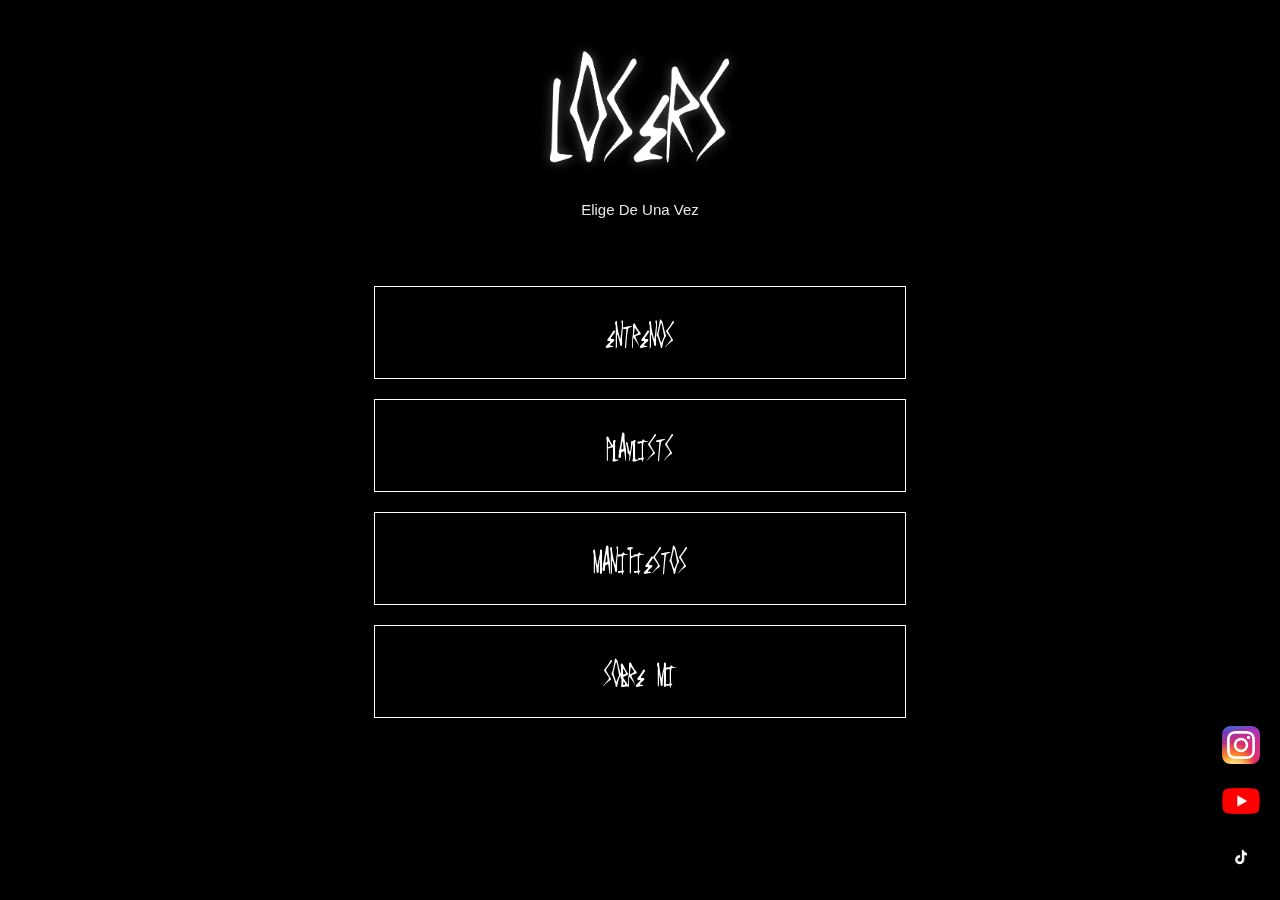
<file: index.html>
<!DOCTYPE html>
<html lang="es">
<head>
  <meta charset="utf-8" />
  <meta name="viewport" content="width=device-width,initial-scale=1" />
  <title>LOSERS.COM - Menu</title>
  <link rel="stylesheet" href="style.css">
</head>

<body>
  <header>
    <div class="logo">
      <img src="LOGO PRINCIPAl.png" alt="Losers Logo">
    </div>

    <div class="intro">
      Elige De Una Vez
    </div>
  </header>

  <main class="menu-central">
    <a class="card" id="card-entrenos" href="entrenos.html">Entrenos</a>
    <a class="card" id="card-playlists" href="Playlists.html">Playlists</a>
    <a class="card" id="card-retos" href="Manifiestos.html">Manifiestos</a>
    <a class="card" id="card-mas" href="SobreMi.html">Sobre Mi</a>
  </main>

  <div class="social">
    <a href="#"><img id="logo-instagram" src="Icono IG.webp" alt="Instagram"></a>
    <a href="#"><img id="logo-youtube" src="Logo YT.png" alt="YouTube"></a>
    <a href="#"><img id="logo-tiktok" src="LogoTT.png" alt="TikTok"></a>
  </div>

  <script src="script.js"></script>
</body>
</html>
</file>
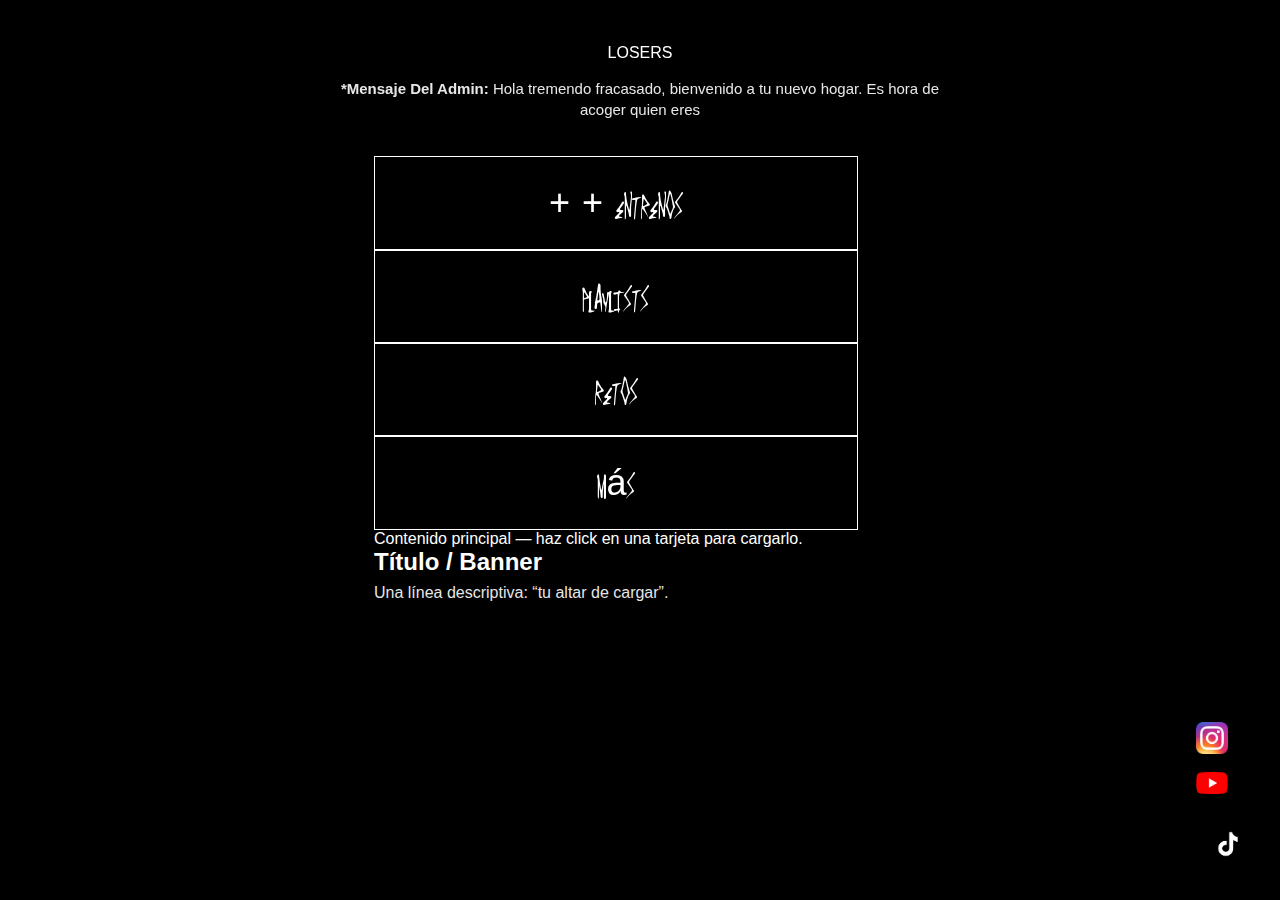
<file: Index.html>
<!DOCTYPE html>
<html lang="es">
<head>
  <meta charset="utf-8" />
  <meta name="viewport" content="width=device-width,initial-scale=1" />
  <title>LOSERS.COM</title>

  <!-- Conexión al CSS -->
  <link rel="stylesheet" href="style.css">
</head>
<body>
  <header>
    <div class="logo" aria-hidden="true">LOSERS</div>

    <div class="intro">
      <strong>*Mensaje Del Admin:</strong> Hola tremendo fracasado, bienvenido a tu nuevo hogar. Es hora de acoger quien eres
    </div>
  </header>

  <main>
    <section class="grid-cards">
      <div class="card" id="card-entrenos">+ + Entrenos</div>
      <div class="card" id="card-playlists">Playlists</div>
      <div class="card" id="card-retos">Retos</div>
      <div class="card" id="card-otro">Más</div>
    </section>

    <section class="content-large" id="main-content">
      Contenido principal — haz click en una tarjeta para cargarlo.
    </section>

    <div class="hero" id="hero">
      <div>
        <h2 style="margin-bottom:8px">Título / Banner</h2>
        <p style="opacity:.9; max-width:560px">
          Una línea descriptiva: “tu altar de cargar”.
        </p>
      </div>
    </div>
  </main>

<div class="social" aria-hidden="true">
<a href="#" title="Instagram"><img id="logo-instagram" src="Icono IG.webp" alt="Instagram" style="width: 32px; height: 32px;"></a>
<a href="#" title="YouTube"><img id="logo-youtube" src="Logo YT.png" alt="YouTube" style="width: 32px; height: 22px;"></a>
<a href="#" title="TikTok / Música"><img id="logo-tiktok" src="LogoTT.png" alt="TikTok" style="width: 64px; height: 64px;"></a>
  </div>

  <!-- Conexión al JavaScript -->
  <script src="script.js"></script>
</body>
</html>
</file>
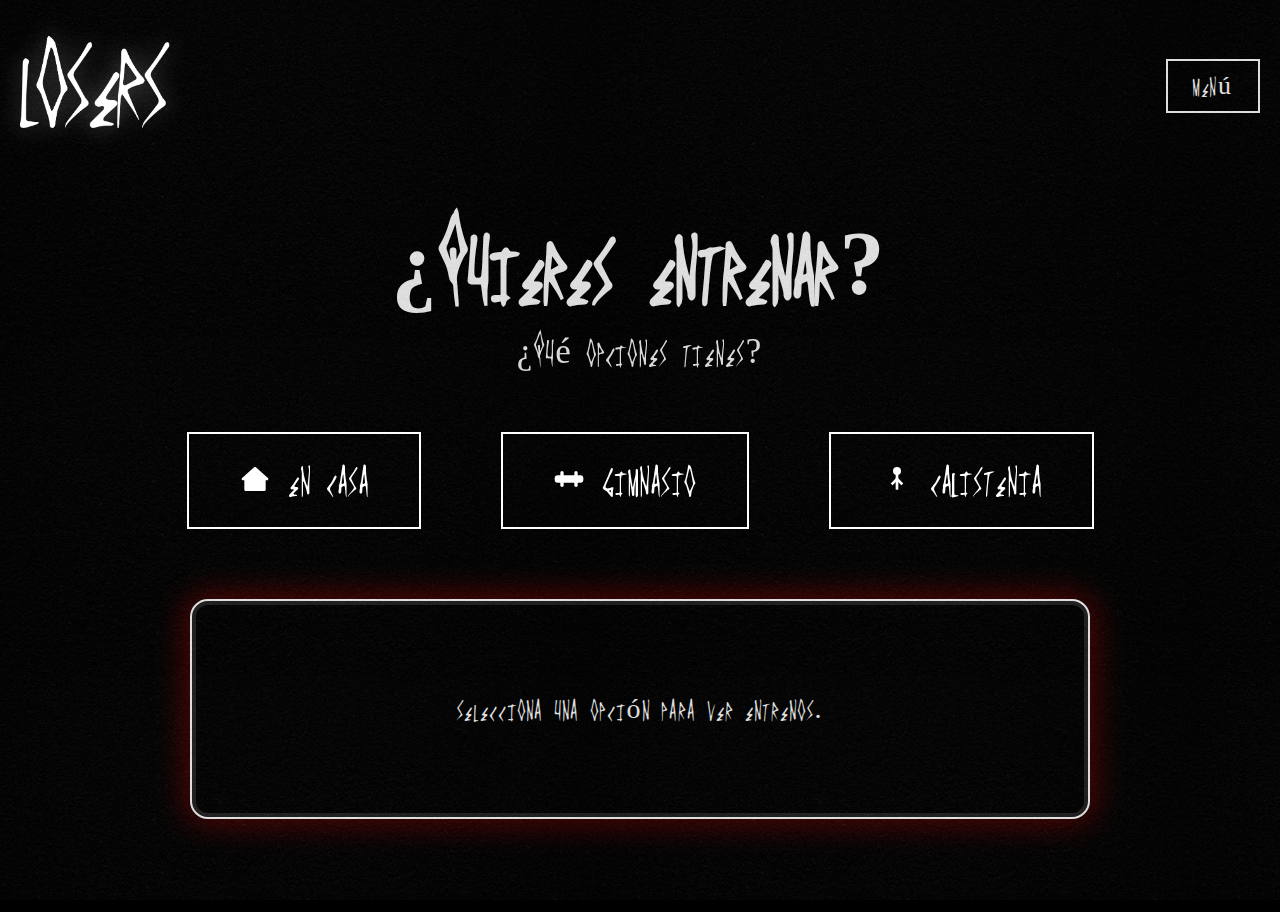
<file: entrenos.html>
<!DOCTYPE html>
<html lang="es">
<head>
  <meta charset="UTF-8" />
  <meta name="viewport" content="width=device-width, initial-scale=1.0" />
  <title>Entrenos - LOSERS.COM</title>
  <link rel="stylesheet" href="entrenos.css">
</head>

<body>

  <!-- Barra superior -->
  <header class="top-bar">
    <img src="LOGO PRINCIPAl.png" alt="Logo Losers" class="logo">
    <a href="index.html" class="btn-menu">Menú</a>
  </header>

  <!-- Contenido principal -->
  <main class="contenido">

    <h1 class="titulo">¿Quieres Entrenar?</h1>
    <p class="subtitulo">¿Qué opciones tienes?</p>

    <div class="opciones">
      <button class="opcion" data-opcion="casa">En Casa</button>
      <button class="opcion" data-opcion="gimnasio">Gimnasio</button>
      <button class="opcion" data-opcion="calistenia">Calistenia</button>
    </div>

    <!-- Caja donde cambia el contenido -->
    <div class="panel-info" id="panel-info">
      Selecciona una opción para ver entrenos.
    </div>

  </main>

  <script src="entrenos.js"></script>
</body>
</html>
</file>
<file: style.css>
/* Reset */
* { box-sizing: border-box; margin: 0; padding: 0; }

html, body { height: 100%; }

/* Fuente */
@font-face {
  font-family: 'MetalEvent';
  src: url('MetalEvent.ttf') format('truetype');
}

/* ======== FONDO CON GRAIN ======== */

body {
  background: #000;
  color: #fff;
  font-family: "Segoe UI", sans-serif;
  display: flex;
  flex-direction: column;
  align-items: center;
  padding: 24px;
  position: relative;
  overflow-x: hidden;
}

/* Grain overlay */
body::before {
  content: "";
  position: fixed;
  top: 0;
  left: 0;
  width: 100%;
  height: 100%;
  pointer-events: none;
  background-image: url("https://grainy-gradients.vercel.app/noise.svg");
  opacity: 0.08;
  z-index: 1;
}

/* ======== LÍNEAS LATERALES METALCORE ======== */

.side-lines::before,
.side-lines::after {
  content: "";
  position: fixed;
  top: 0;
  height: 100vh;
  width: 0.5px;
  background: rgba(255,255,255,0.12);
  z-index: 0;
}

.side-lines::before { left: 10%; }
.side-lines::after { right: 10%; }

/* ======== HEADER ======== */

header {
  text-align: center;
  padding: 20px;
  position: relative;
  z-index: 2;
}

.logo img {
  width: 180px;
  height: auto;
  filter: drop-shadow(0 0 6px rgba(255,255,255,0.35));
}

.intro {
  max-width: 600px;
  margin: 16px auto;
  font-size: 15px;
  opacity: 0.9;
  line-height: 1.4;
}

/* ======== BOTONES CENTRALES ======== */

.menu-central {
  display: flex;
  flex-direction: column;
  gap: 20px;
  width: 100%;
  max-width: 100%;
  margin-top: 30px;
  align-items: center;
  position: relative;
  z-index: 2; /* encima del grain */
}

/* Grain flicker */
@keyframes grain-flicker {
  0% { filter: contrast(100%) brightness(100%); }
  50% { filter: contrast(105%) brightness(105%); }
  100% { filter: contrast(100%) brightness(100%); }
}

.card {
  border: 0.15px solid white;
  padding: 25px;
  text-align: center;
  font-size: 36px;
  font-family: 'MetalEvent', sans-serif;
  color: white;
  text-decoration: none;
  cursor: pointer;
  transition: all 0.25s ease;
  position: relative;
  z-index: 2;

  width: 532px;
  max-width: calc(100% - 48px);
  box-sizing: border-box;
}

.card:hover {
  background-color: white;
  color: black;
  border-color: white;
  transform: translateY(-6px) scale(1.02);
  animation: grain-flicker 0.2s steps(2) forwards;
}

/* ======== ICONOS SOCIALES ======== */

.social {
  position: fixed;
  right: 20px;
  bottom: 20px;
  display: flex;
  flex-direction: column;
  gap: 14px;
  z-index: 3;
}

.social img {
  width: 38px;
  height: 38px;
  object-fit: contain;
  transition: transform 0.2s ease;
}

.social img:hover {
  transform: scale(1.18);
}

/* ======== RESPONSIVE ======== */

@media (max-width: 600px) {
  .card {
    width: auto;
    font-size: 22px;
    padding: 18px;
  }
}
</file>
<file: entrenos.css>
/* RESET */
* {
  margin: 0;
  padding: 0;
  box-sizing: border-box;
}

/* ===== TIPOGRAFÍAS ===== */
@font-face {
  font-family: 'MetalEvent';
  src: url('MetalEvent.ttf') format('truetype');
}

body {
  background: #000;
  color: #fff;
  font-family: 'Segoe UI', sans-serif;
  padding: 20px;
  min-height: 100vh;
  overflow-x: hidden;
}

/* ===== DECORACIÓN GLOBAL ===== */
body::before {
  content: "";
  position: fixed;
  top: 0;
  left: 0;
  width: 100%;
  height: 100%;
  pointer-events: none;
  
  /* Textura suave */
  background: url("textura.webp");
  opacity: 0.15;

  animation: noiseMove 7s infinite linear;
}

@keyframes noiseMove {
  0% { background-position: 0 0; }
  100% { background-position: 600px 600px; }
}

/* ===== BARRA SUPERIOR ===== */

.top-bar {
  display: flex;
  justify-content: space-between;
  align-items: center;
  padding: 10px 0;
}

.logo {
  width: 150px;
  filter: drop-shadow(0 0 12px rgba(255,255,255,0.35));
  animation: float 4s ease-in-out infinite;
}

@keyframes float {
  0% { transform: translateY(0); }
  50% { transform: translateY(-6px); }
  100% { transform: translateY(0); }
}

.btn-menu {
  color: white;
  text-decoration: none;
  font-size: 26px;
  border: 2px solid white;
  padding: 10px 25px;
  transition: 0.25s;
  font-family: 'MetalEvent';
  letter-spacing: 2px;
}

.btn-menu:hover {
  background: white;
  color: black;
  transform: scale(1.1);
}

/* ===== TITULOS ===== */

.titulo {
  margin-top: 60px;
  font-size: 90px;
  text-align: center;
  letter-spacing: 4px;
  font-family: 'MetalEvent';
  animation: titlePulse 3s infinite ease-in-out;
}

.subtitulo {
  margin-top: 15px;
  text-align: center;
  opacity: 0.85;
  font-size: 35px;
  font-family: 'MetalEvent';
  letter-spacing: 2px;
}

@keyframes titlePulse {
  0% { text-shadow: 0 0 10px #fff; }
  50% { text-shadow: 0 0 25px #ff0000; }
  100% { text-shadow: 0 0 10px #fff; }
}


.opciones {
  display: flex;
  justify-content: center;
  gap: 40px;
  margin-top: 60px;
}

.opcion {
  background: transparent;
  color: white;
  border: 2px solid white;
  padding: 22px 50px;
  font-size: 40px;
  cursor: pointer;
  transition: 0.25s;
  font-family: 'MetalEvent';
  letter-spacing: 2px;
  position: relative;
}

.opcion:hover {
  background: white;
  color: black;
  transform: translateY(-8px) scale(1.07);
  box-shadow: 0 0 20px #ff0000;
}

.opcion::after {
  content: "";
  position: absolute;
  inset: 0;
  border: 2px solid red;
  opacity: 0;
  transition: 0.3s;
}

.opcion:hover::after {
  opacity: 1;
  filter: blur(6px);
}

/* 2. Iconos temáticos en los botones */
.opcion[data-opcion="casa"]::before {
  content: url('data:image/svg+xml;utf8,<svg width="32" height="32" viewBox="0 0 24 24" fill="white" xmlns="http://www.w3.org/2000/svg"><path d="M3 12L12 4L21 12H19V20H5V12H3Z" stroke="white" stroke-width="2" stroke-linecap="round" stroke-linejoin="round"/></svg>');
  display: inline-block;
  vertical-align: middle;
  margin-right: 18px;
}
.opcion[data-opcion="gimnasio"]::before {
  content: url('data:image/svg+xml;utf8,<svg width="32" height="32" viewBox="0 0 24 24" fill="none" xmlns="http://www.w3.org/2000/svg"><rect x="2" y="10" width="20" height="4" rx="1.5" fill="white" stroke="white" stroke-width="1.5"/><rect x="5.5" y="6" width="2.5" height="12" rx="1.25" fill="white"/><rect x="16" y="6" width="2.5" height="12" rx="1.25" fill="white"/></svg>');
  display: inline-block;
  vertical-align: middle;
  margin-right: 18px;
}
.opcion[data-opcion="calistenia"]::before {
  content: url('data:image/svg+xml;utf8,<svg width="32" height="32" viewBox="0 0 24 24" fill="white" xmlns="http://www.w3.org/2000/svg"><circle cx="12" cy="6" r="2" stroke="white" stroke-width="2"/><path d="M12 8V20" stroke="white" stroke-width="2"/><path d="M12 12L8 16" stroke="white" stroke-width="2"/><path d="M12 12L16 16" stroke="white" stroke-width="2"/></svg>');
  display: inline-block;
  vertical-align: middle;
  margin-right: 18px;
}

/* Quitar sombra extraña de los iconos */
.opcion::before {
  filter: none !important;
  box-shadow: none !important;
}

/* ===== PANEL DINÁMICO ===== */

.panel-info {
  margin: 70px auto 0;
  max-width: 900px;
  border: 2px solid white;
  padding: 70px 40px 70px 40px;
  font-size: 28px;
  text-align: center;
  min-height: 220px;
  transition: 0.25s;
  background: rgba(0,0,0,0.45);
  font-family: 'MetalEvent';
  letter-spacing: 2px;
  animation: fadeIn 1s ease;
  display: flex;
  flex-direction: column;
  align-items: center;
  justify-content: center;
  gap: 32px;
  box-shadow: 0 0 32px 6px #ff000055, 0 0 0 4px #fff2 inset;
  border-radius: 18px;
  border: 2.5px solid #fff;
}

/* Botón calendario igual que .opcion */
.btn-calendario {
  background: transparent;
  color: white;
  border: 2px solid white;
  padding: 22px 50px;
  font-size: 40px;
  cursor: pointer;
  transition: 0.25s;
  font-family: 'MetalEvent';
  letter-spacing: 2px;
  position: relative;
  margin-top: 18px;
}

.btn-calendario:hover {
  background: white;
  color: black;
  transform: translateY(-8px) scale(1.07);
  box-shadow: 0 0 20px #ff0000;
}

.btn-calendario::after {
  content: "";
  position: absolute;
  inset: 0;
  border: 2px solid red;
  opacity: 0;
  transition: 0.3s;
}

.btn-calendario:hover::after {
  opacity: 1;
  filter: blur(6px);
}

/* 4. Animación de entrada */
@keyframes fadeSlideIn {
  from { opacity: 0; transform: translateY(40px); }
  to { opacity: 1; transform: translateY(0); }
}
.opciones, .panel-info {
  animation: fadeSlideIn 1.2s cubic-bezier(.6,-0.01,.3,1.01);
}

/* 5. Detalles en esquinas del panel-info */
.panel-info::before, .panel-info::after {
  content: "";
  position: absolute;
  width: 48px;
  height: 48px;
  background: url('data:image/svg+xml;utf8,<svg width=\'48\' height=\'48\' viewBox=\'0 0 48 48\' fill=\'none\' xmlns=\'http://www.w3.org/2000/svg\'><path d=\'M4 44C16 32 32 16 44 4\' stroke=\'#ff0000\' stroke-width=\'4\' stroke-linecap=\'round\'/></svg>') no-repeat center center;
  opacity: 0.18;
  z-index: 2;
}
.panel-info::before {
  top: -12px;
  left: -12px;
  transform: rotate(0deg);
}
.panel-info::after {
  bottom: -12px;
  right: -12px;
  transform: rotate(180deg);
}

/* 6. Separadores luminosos entre botones */
.opciones {
  position: relative;
}
.opcion:not(:last-child) {
  margin-right: 40px;
}
.opcion:not(:last-child)::after {
  content: "";
  position: absolute;
  right: -20px;
  top: 50%;
  transform: translateY(-50%);
  width: 32px;
  height: 3px;
  background: linear-gradient(90deg, transparent, #ff0000cc 60%, transparent);
  border-radius: 2px;
  box-shadow: 0 0 8px 2px #ff0000aa;
  pointer-events: none;
  z-index: 1;
}
</file>
